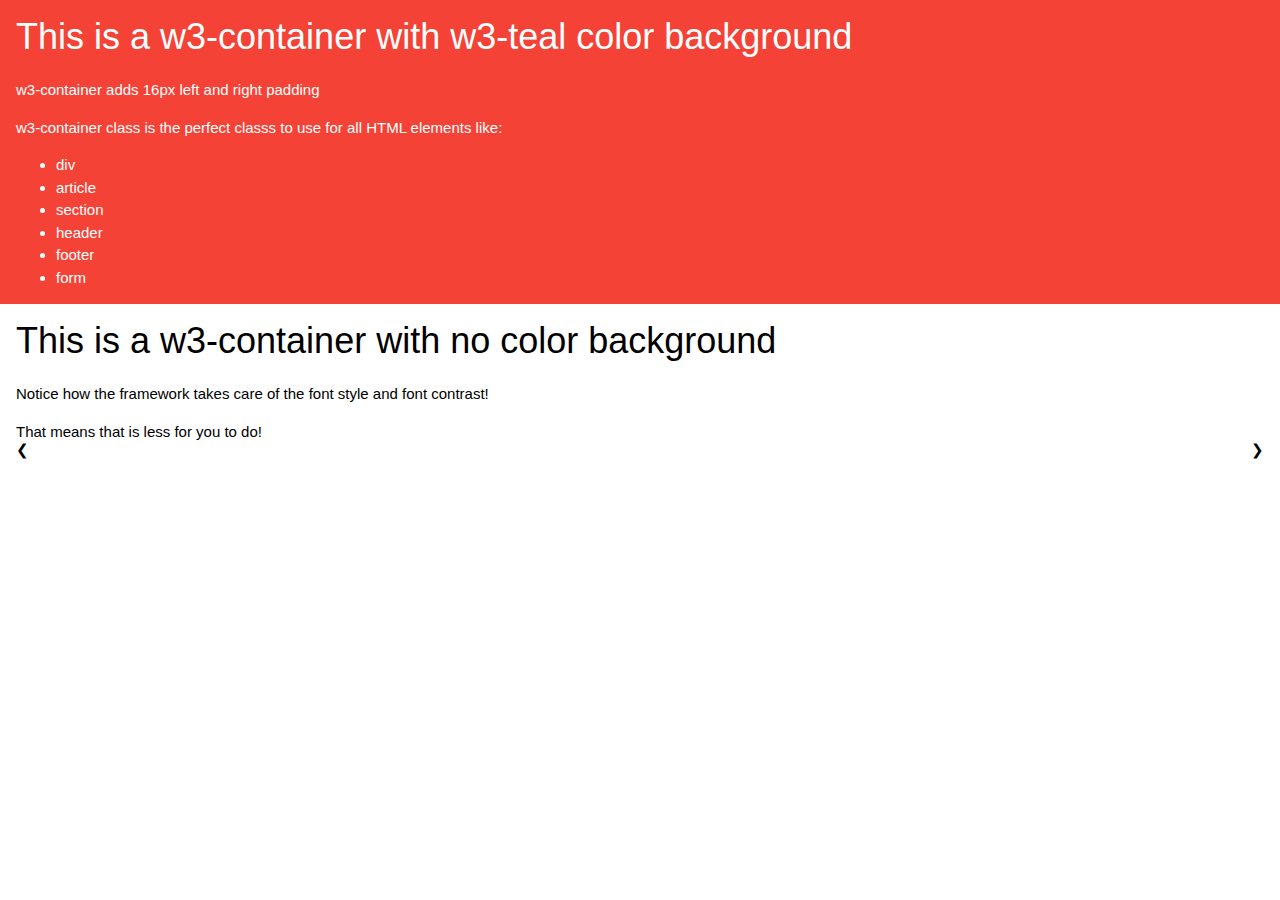
<file: sandbox.html>
<!doctype html>

<html lang="en">

    <head>
        <!-- character encoding -->
        <meta charset="UTF-8">
        <!-- title tag -->
        <title>Sustainble Communities in the 21st Century</title>
        <!-- make web page mobile-friendly -->
        <meta name="viewport" content="width=device-width, initial-scale=1.0">
        <!-- meta description -->
        <meta name="description" content="Learn about sustainble communities in the 21st century. What is a sustainable community? Analyze past and present communities and design communities for the 21st century.">
        <!-- W3.css -->
        <link rel="stylesheet" href="https://www.w3schools.com/w3css/4/w3.css">
        <!-- local W3.css 
<link rel="stylesheet" href="css/w3.css">-->

    </head>

    <body>

        <section class="mySlides" id="1-containers-colors">
            <div class="w3-container w3-red">
                <h1>This is a w3-container with w3-teal color background</h1>
                <p>w3-container adds 16px left and right padding</p>
                <p>w3-container class is the perfect classs to use for all HTML elements like:</p>
                <ul>
                    <li>div</li>
                    <li>article</li>
                    <li>section</li>
                    <li>header</li>
                    <li>footer</li>
                    <li>form</li>
                </ul>
            </div>
            <div class="w3-container">
                <h1>This is a w3-container with no color background</h1>
                <p>Notice how the framework takes care of the font style and font contrast!</p>
                <p>That means that is less for you to do!</p>
            </div>
        </section>

        <section class="mySlides" id="2-panels-cards">
            <div class="w3-panel w3-red">
                <h1>This is a w3-panel class</h1>
                <p>w3-panel adds 16px top and bottom margin and 16px left and right padding</p>
            </div>
            <div class="w3-panel w3-red">
                <h1>This is a w3-panel class</h1>
                <p>w3-panel adds 16px top and bottom margin and 16px left and right padding</p>
            </div>
            <div class="w3-container w3-blue">
                <h1>This is a w3-container class</h1><p>w3-container adds 16px left and right padding</p>
            </div>
            <div class="w3-container w3-green">
                <h1>This is a w3-container class</h1><p>Notice there is no margin between the containers (unlike panels)</p>
            </div>

        </section>

        <section class="mySlides" id="3-cards-fonts">

            <div class="w3-card w3-blue w3-half">
                <h1>This is a w3-card with w3-blue background</h1>

            </div>
            <div class="w3-card-4 w3-green w3-half">
                <h1>This is a w3-card-4 with w3-green background</h1>
                <p>w3-card-4 adds more depth to the box shadow</p>

            </div>

            <div class="w3-card-4">

                <header class="w3-container w3-blue">
                    <h1>Header</h1>
                </header>

                <div class="w3-container">
                    <p>Lorem ipsum...</p>
                </div>

                <footer class="w3-container w3-blue">
                    <h5>Footer</h5>
                </footer>

            </div>


        </section>

        <section class="mySlides" id="4-responsive-layout">

            <div class="w3-row">
                <div class="w3-half w3-container w3-green">
                    <h2>w3-half (inside w3-row)</h2> 
                </div>
                <div class="w3-half w3-container w3-blue">
                    <h2>w3-half (inside w3-row)</h2> 
                </div>
            </div>

            <div class="w3-cell-row">

                <div class="w3-container w3-red w3-cell w3-mobile">
                    <h2>Hello W3.CSS Layout.  (inside w3-cell-row)</h2>
                </div>

                <div class="w3-container w3-green w3-cell w3-mobile">
                    <h2>Hello W3.CSS Layout. (inside w3-cell-row)</h2>
                </div>

            </div>



        </section>


        <button class="w3-button w3-display-left" onclick="plusDivs(-1)">&#10094;</button>
        <button class="w3-button w3-display-right" onclick="plusDivs(+1)">&#10095;</button>


        <!-- JavaScript -->
        <script src="js/slideshow.js"></script>

    </body>

</html>
</file>
